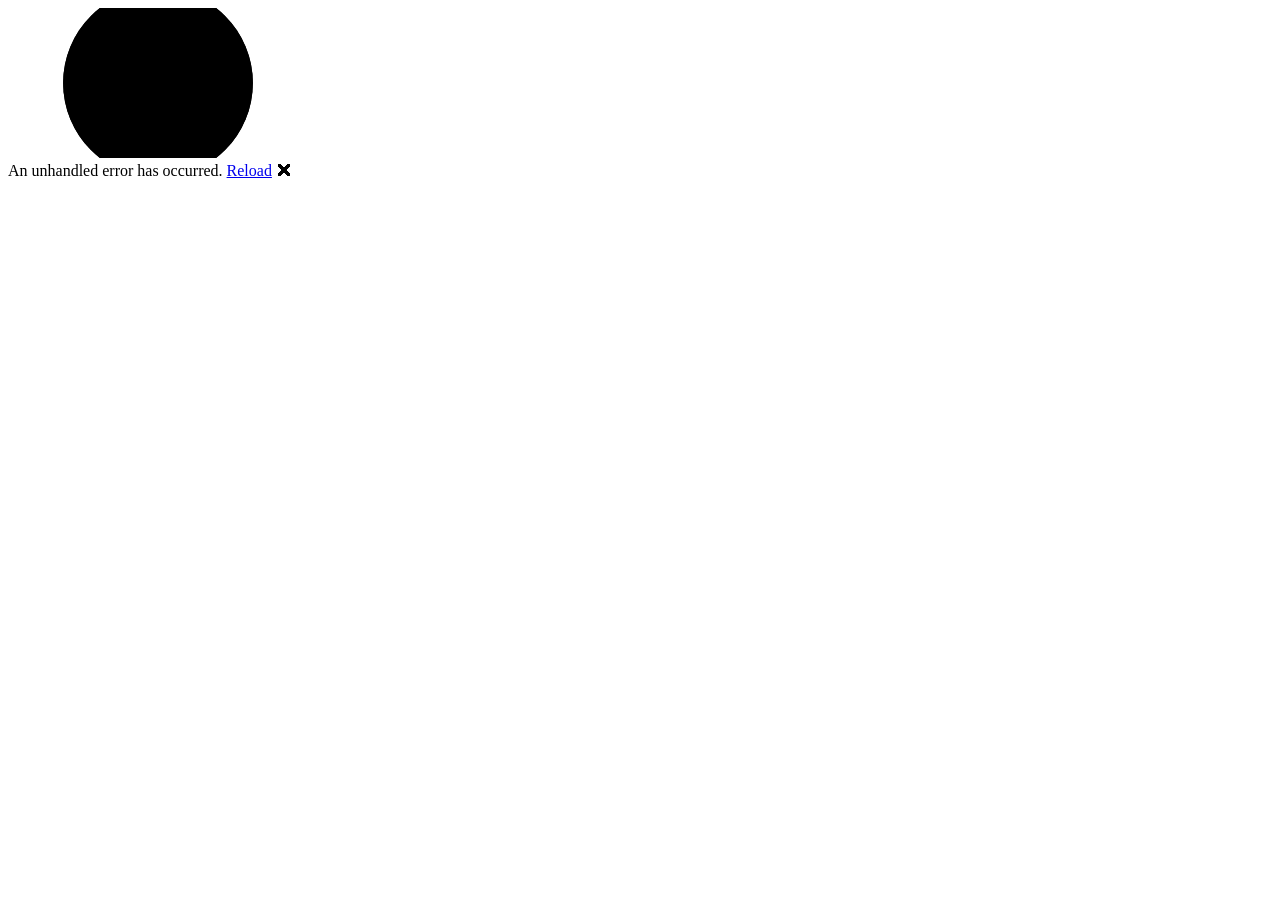
<file: wwwroot/index.html>
<!DOCTYPE html>
<html lang="en">

<head>
    <meta charset="utf-8" />
    <meta name="viewport" content="width=device-width, initial-scale=1.0" />
    <title>Final</title>
    <base href="https://phi1ip83.github.io/blazor-co/" />
    <link rel="stylesheet" href="lib/bootstrap/dist/css/bootstrap.min.css" />
    <link rel="stylesheet" href="css/app.css" />
    <link rel="icon" type="image/png" href="favicon.png" />
    <link href="Final.styles.css" rel="stylesheet" />
</head>

<body>
    <div id="app">
        <svg class="loading-progress">
            <circle r="40%" cx="50%" cy="50%" />
            <circle r="40%" cx="50%" cy="50%" />
        </svg>
        <div class="loading-progress-text"></div>
    </div>

    <div id="blazor-error-ui">
        An unhandled error has occurred.
        <a href="." class="reload">Reload</a>
        <span class="dismiss">🗙</span>
    </div>
    <script src="_framework/blazor.webassembly.js"></script>
</body>

</html>
</file>
<file: wwwroot/css/app.css>
html, body {
    font-family: 'Helvetica Neue', Helvetica, Arial, sans-serif;
}

h1:focus {
    outline: none;
}

a, .btn-link {
    color: #0071c1;
}

.btn-primary {
    color: #fff;
    background-color: #1b6ec2;
    border-color: #1861ac;
}

.btn:focus, .btn:active:focus, .btn-link.nav-link:focus, .form-control:focus, .form-check-input:focus {
  box-shadow: 0 0 0 0.1rem white, 0 0 0 0.25rem #258cfb;
}

.content {
    padding-top: 1.1rem;
}

.valid.modified:not([type=checkbox]) {
    outline: 1px solid #26b050;
}

.invalid {
    outline: 1px solid red;
}

.validation-message {
    color: red;
}

#blazor-error-ui {
    color-scheme: light only;
    background: lightyellow;
    bottom: 0;
    box-shadow: 0 -1px 2px rgba(0, 0, 0, 0.2);
    box-sizing: border-box;
    display: none;
    left: 0;
    padding: 0.6rem 1.25rem 0.7rem 1.25rem;
    position: fixed;
    width: 100%;
    z-index: 1000;
}

    #blazor-error-ui .dismiss {
        cursor: pointer;
        position: absolute;
        right: 0.75rem;
        top: 0.5rem;
    }

.blazor-error-boundary {
    background: url([data-uri]) no-repeat 1rem/1.8rem, #b32121;
    padding: 1rem 1rem 1rem 3.7rem;
    color: white;
}

    .blazor-error-boundary::after {
        content: "An error has occurred."
    }

.loading-progress {
    position: relative;
    display: block;
    width: 8rem;
    height: 8rem;
    margin: 20vh auto 1rem auto;
}

    .loading-progress circle {
        fill: none;
        stroke: #e0e0e0;
        stroke-width: 0.6rem;
        transform-origin: 50% 50%;
        transform: rotate(-90deg);
    }

        .loading-progress circle:last-child {
            stroke: #1b6ec2;
            stroke-dasharray: calc(3.141 * var(--blazor-load-percentage, 0%) * 0.8), 500%;
            transition: stroke-dasharray 0.05s ease-in-out;
        }

.loading-progress-text {
    position: absolute;
    text-align: center;
    font-weight: bold;
    inset: calc(20vh + 3.25rem) 0 auto 0.2rem;
}

    .loading-progress-text:after {
        content: var(--blazor-load-percentage-text, "Loading");
    }

code {
    color: #c02d76;
}

.form-floating > .form-control-plaintext::placeholder, .form-floating > .form-control::placeholder {
    color: var(--bs-secondary-color);
    text-align: end;
}

.form-floating > .form-control-plaintext:focus::placeholder, .form-floating > .form-control:focus::placeholder {
    text-align: start;
}
</file>
